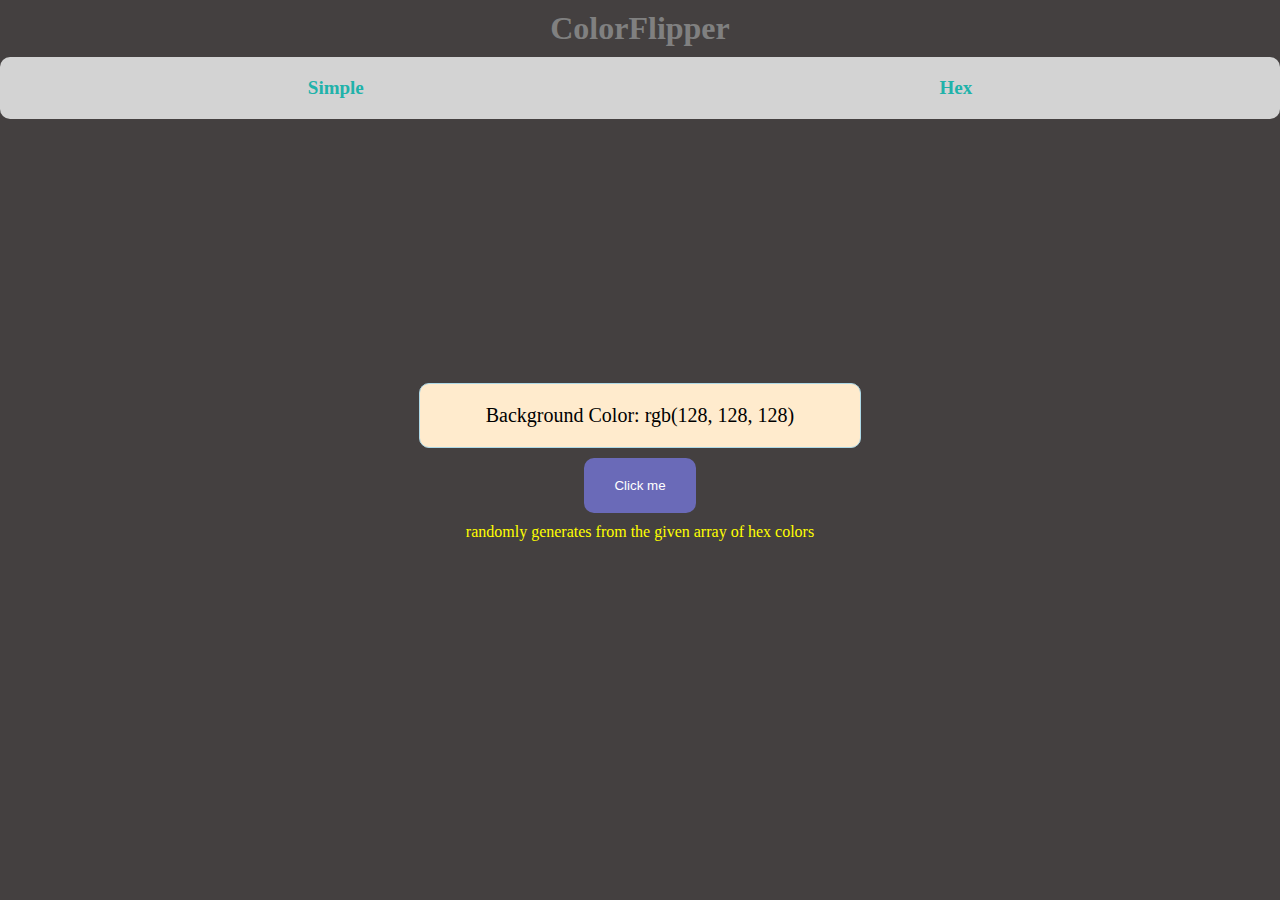
<file: index.html>
<!DOCTYPE html>
<html lang="en">
  <head>
    <meta charset="UTF-8" />
    <meta name="viewport" content="width=device-width, initial-scale=1.0" />
    <title>Color Flipper</title>
    <link rel="stylesheet" href="css/style.css" />
  </head>
  <body>
    <div>
      <h1 class="title">ColorFlipper</h1>
    </div>
    <nav class="nav-bar">
      <ul class="nav-links">
        <li>
          <a href="index.html" class="nav-item">Simple</a>
        </li>
        <li>
          <a href="hex.html" class="nav-item">Hex</a>
        </li>
      </ul>
    </nav>
    <div class="container">
      <div class="des_block">
        Background Color: <span class="selected_color">rgb(128, 128, 128)</span>
      </div>
      <button class="flipper_button" id="click_btn">Click me</button>
      <span class="note">randomly generates from the given array of hex colors</span>
    </div>
    <script src="js/index.js"></script>
  </body>
</html>
</file>
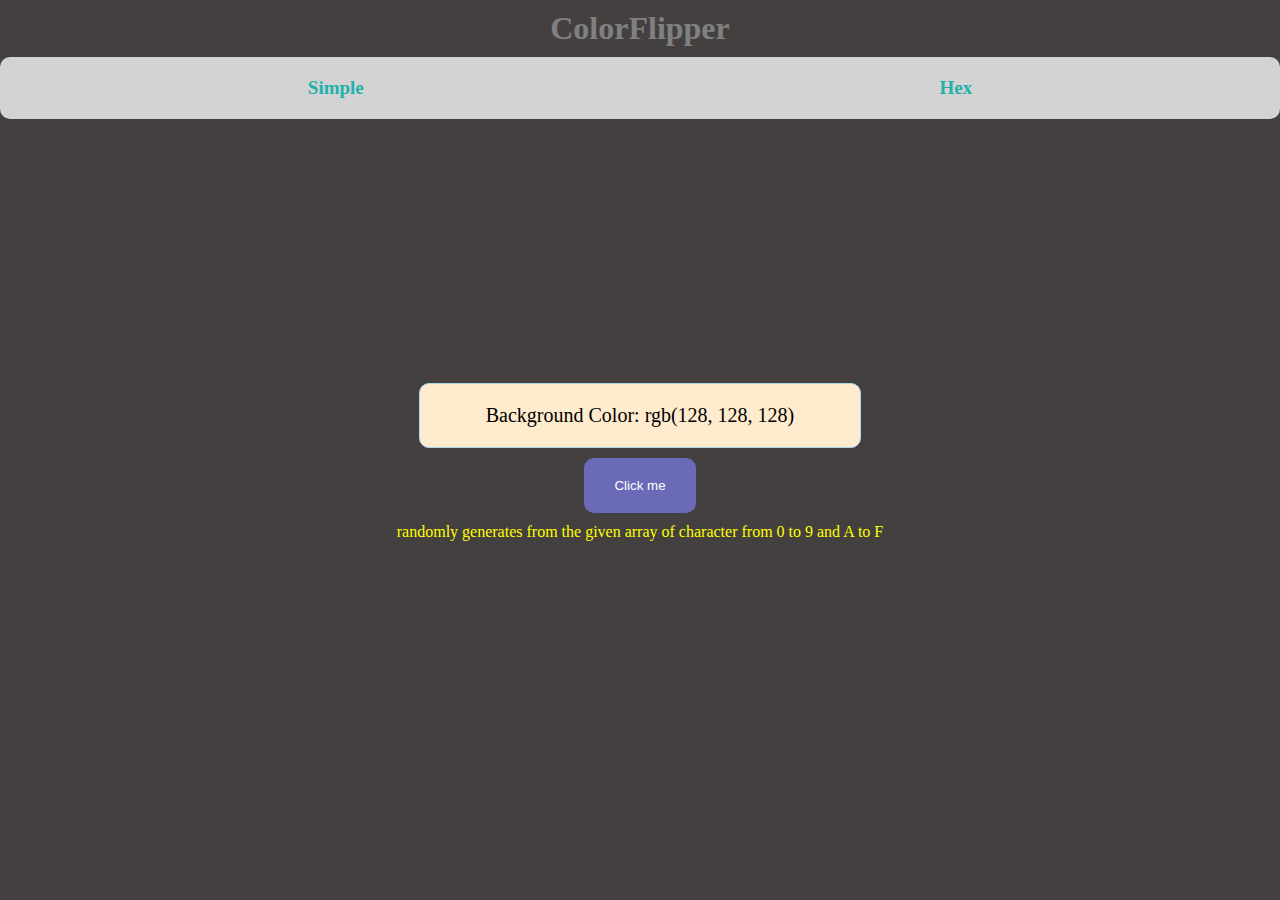
<file: hex.html>
<!DOCTYPE html>
<html lang="en">
  <head>
    <meta charset="UTF-8" />
    <meta name="viewport" content="width=device-width, initial-scale=1.0" />
    <title>Color Flipper</title>
    <link rel="stylesheet" href="css/style.css" />
  </head>
  <body>
    <div>
      <h1 class="title">ColorFlipper</h1>
    </div>
    <nav class="nav-bar">
      <ul class="nav-links">
        <li>
          <a href="index.html" class="nav-item">Simple</a>
        </li>
        <li>
          <a href="hex.html" class="nav-item">Hex</a>
        </li>
      </ul>
    </nav>
    <div class="container">
      <div class="des_block">
        Background Color: <span class="selected_color">rgb(128, 128, 128)</span>
      </div>
      <button class="flipper_button" id="click_btn">Click me</button>
      <span class="note">randomly generates from the given array of character from 0 to 9 and A to F</span>
    </div>
    <script src="js/hex.js"></script>
  </body>
</html>
</file>
<file: css/style.css>
body,
* {
  margin: 0 auto;
}

body {
  background-color: rgb(68, 64, 64);
}

.title {
  text-align: center;
  margin: 10px;
  color: rgb(128, 128, 128);
}

nav {
  background-color: lightgray;
  position: fixed;
  width: 100%;
  border-radius: 10px;
}

.nav-links {
  display: flex;
  justify-content: space-around;
  padding: 20px;
}

li {
  list-style: none;
}

a {
  text-decoration: none;
  color: lightseagreen;
  font-size: 19px;
  font-weight: bold;
}

.container {
  max-width: 500px;
  display: flex;
  min-height: 90vh;
  flex-direction: column;
  justify-content: center;
}

.des_block {
  font-size: 20px;
  background-color: blanchedalmond;
  padding: 20px;
  width: 400px;
  border: 1px solid lightblue;
  margin-bottom: 10px;
  border-radius: 10px;
  text-align: center;
}

.flipper_button {
  background-color: rgb(106, 106, 184);
  padding: 20px 30px;
  border: none;
  border-radius: 10px;
  color: white;
  cursor: pointer;
}

.note{
  margin-top: 10px;
  color: yellow
}
</file>
